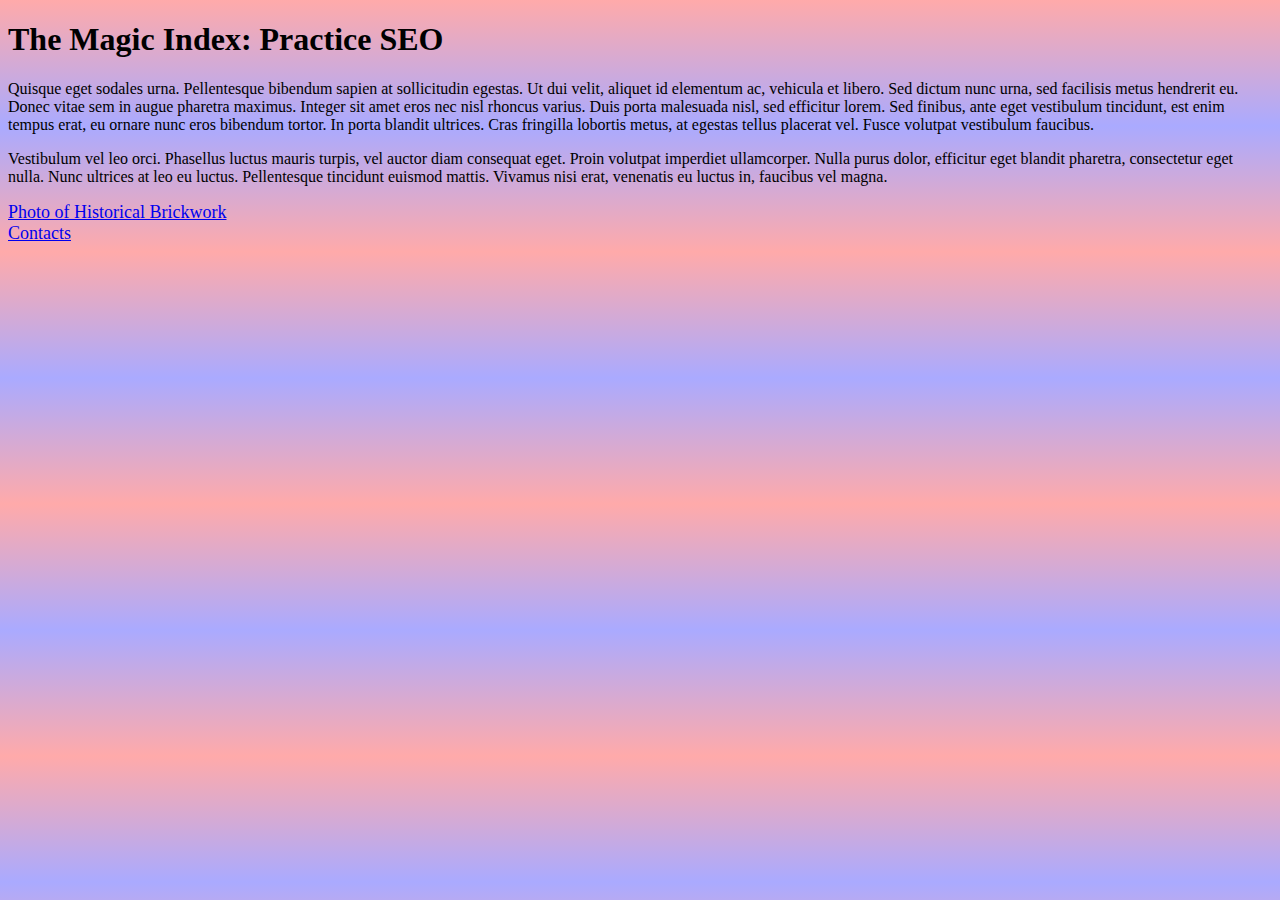
<file: index.html>
<!DOCTYPE html>
<html lang="en">
  <head>
    <meta charset="UTF-8" />
    <meta http-equiv="X-UA-Compatible" content="IE=edge" />
    <meta name="viewport" content="width=device-width, initial-scale=1.0" />
    <meta name="description" content="Practice page for SheCodes SEO: Index" />
    <title>
      SheCodes Responsive:Index: Search Engine Optimisation Practice
    </title>
    <link rel="stylesheet" href="/styles/styles.css" />
  </head>
  <body>
    <h1>The Magic Index: Practice SEO</h1>
    <p>
      Quisque eget sodales urna. Pellentesque bibendum sapien at sollicitudin
      egestas. Ut dui velit, aliquet id elementum ac, vehicula et libero. Sed
      dictum nunc urna, sed facilisis metus hendrerit eu. Donec vitae sem in
      augue pharetra maximus. Integer sit amet eros nec nisl rhoncus varius.
      Duis porta malesuada nisl, sed efficitur lorem. Sed finibus, ante eget
      vestibulum tincidunt, est enim tempus erat, eu ornare nunc eros bibendum
      tortor. In porta blandit ultrices. Cras fringilla lobortis metus, at
      egestas tellus placerat vel. Fusce volutpat vestibulum faucibus.
    </p>
    <p>
      Vestibulum vel leo orci. Phasellus luctus mauris turpis, vel auctor diam
      consequat eget. Proin volutpat imperdiet ullamcorper. Nulla purus dolor,
      efficitur eget blandit pharetra, consectetur eget nulla. Nunc ultrices at
      leo eu luctus. Pellentesque tincidunt euismod mattis. Vivamus nisi erat,
      venenatis eu luctus in, faucibus vel magna.
    </p>
    <a href="/photo.html" title="Historical Brickwork"
      >Photo of Historical Brickwork</a
    >
    <a href="/contact.html" title="Contacts">Contacts</a>
  </body>
</html>
</file>
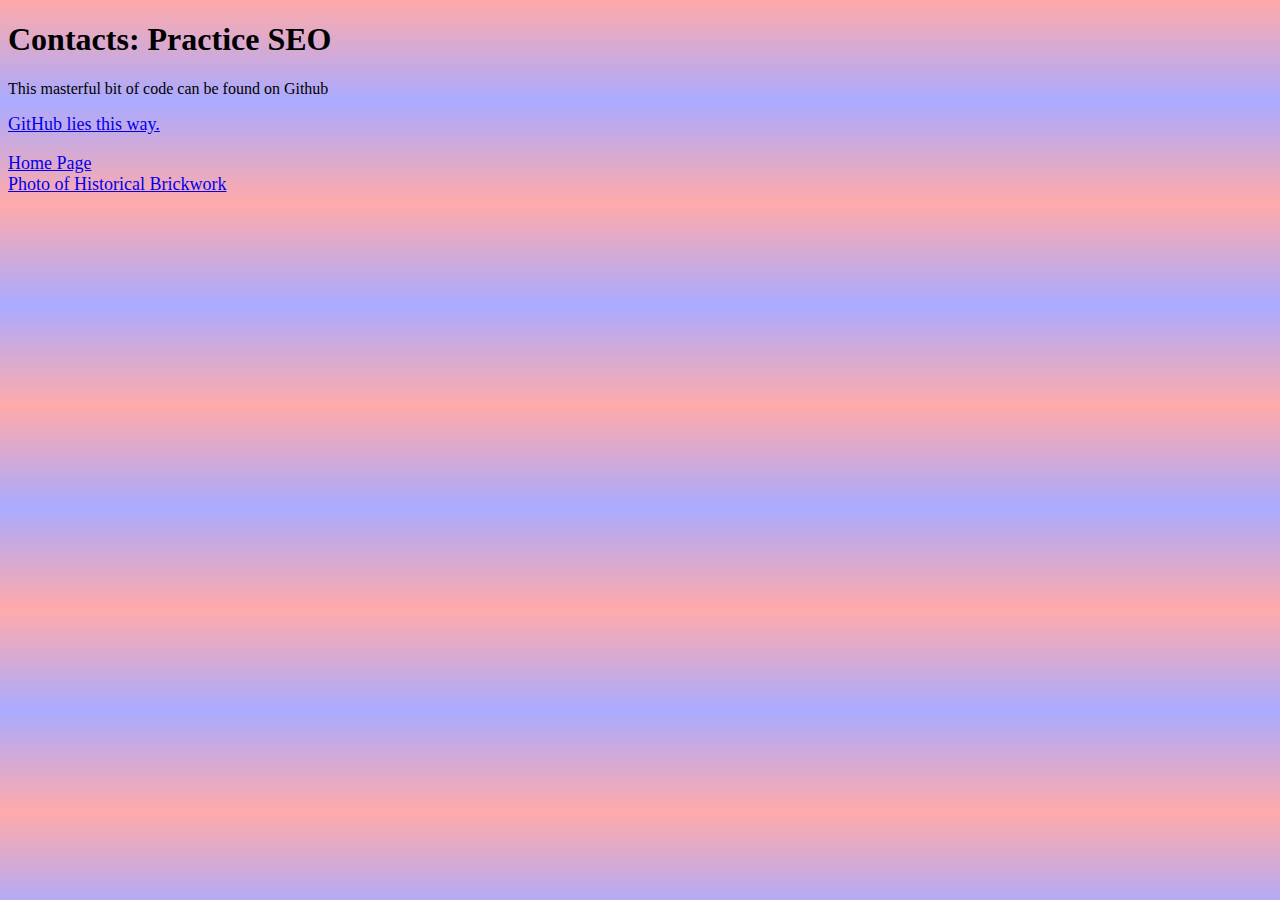
<file: contact.html>
<!DOCTYPE html>
<html lang="en">
  <head>
    <meta charset="UTF-8" />
    <meta http-equiv="X-UA-Compatible" content="IE=edge" />
    <meta name="viewport" content="width=device-width, initial-scale=1.0" />
    <meta
      name="description"
      content="Practice page for SheCodes SEO: Contacts page."
    />
    <title>
      SheCodes Responsive Search Engine Optimisation Practice - Contacts
    </title>
    <link rel="stylesheet" href="/styles/styles.css" />
  </head>
  <body>
    <h1>Contacts: Practice SEO</h1>
    <p>This masterful bit of code can be found on Github</p>
    <a
      href="https://github.com/LadyDarkWolf/Croissant"
      target="_blank"
      title="GitHub respository"
      >GitHub lies this way.</a
    >
    <br />
    <a href="/" title="Home">Home Page</a>
    <a href="/photo.html" title="Historical Brickwork"
      >Photo of Historical Brickwork</a
    >
  </body>
</html>
</file>
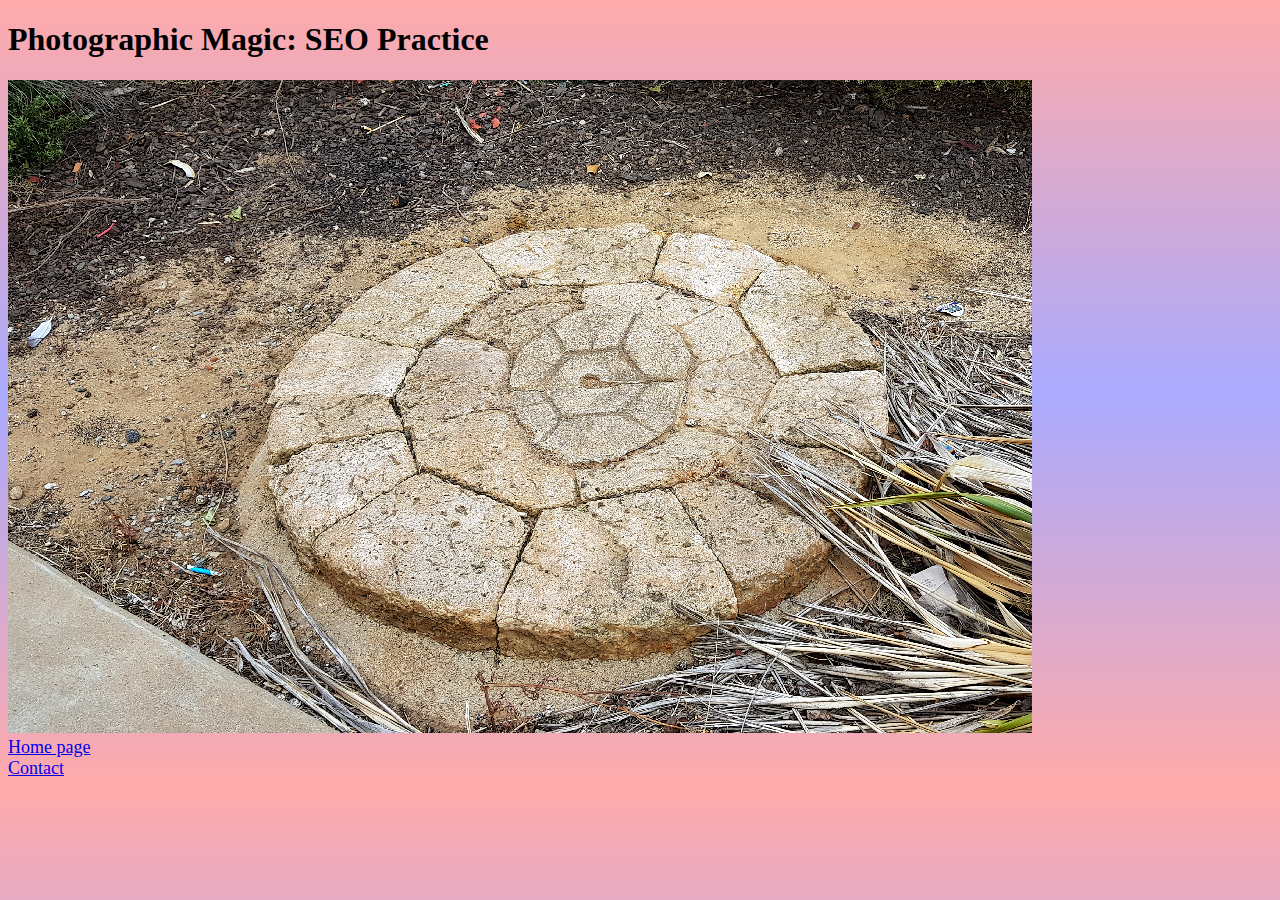
<file: photo.html>
<!DOCTYPE html>
<html lang="en">
  <head>
    <meta charset="UTF-8" />
    <meta http-equiv="X-UA-Compatible" content="IE=edge" />
    <meta name="viewport" content="width=device-width, initial-scale=1.0" />
    <meta
      name="description"
      content="Practice page for SheCodes SEO: Photograph page."
    />
    <title>
      SheCodes Responsive Search Engine Optimisation Practice - Pretty Photo
    </title>
    <link rel="stylesheet" href="/styles/styles.css" />
  </head>
  <body>
    <h1>Photographic Magic: SEO Practice</h1>
    <img
      src="/images/20191225_095742.png"
      alt="Historical brickwork"
      class="image-style"
    />
    <a href="/" title="Home">Home page</a>
    <a href="/contact.html" title="Contacts">Contact</a>
  </body>
</html>
</file>
<file: styles/styles.css>
a {
  display: block;
  font-size: 18px;
}
body {
  background: linear-gradient(0deg, #ffaaaa, #aaaaff, #ffaaaa);
}
.image-styling {
  max-width: 100%;
  height: auto;
}
</file>
